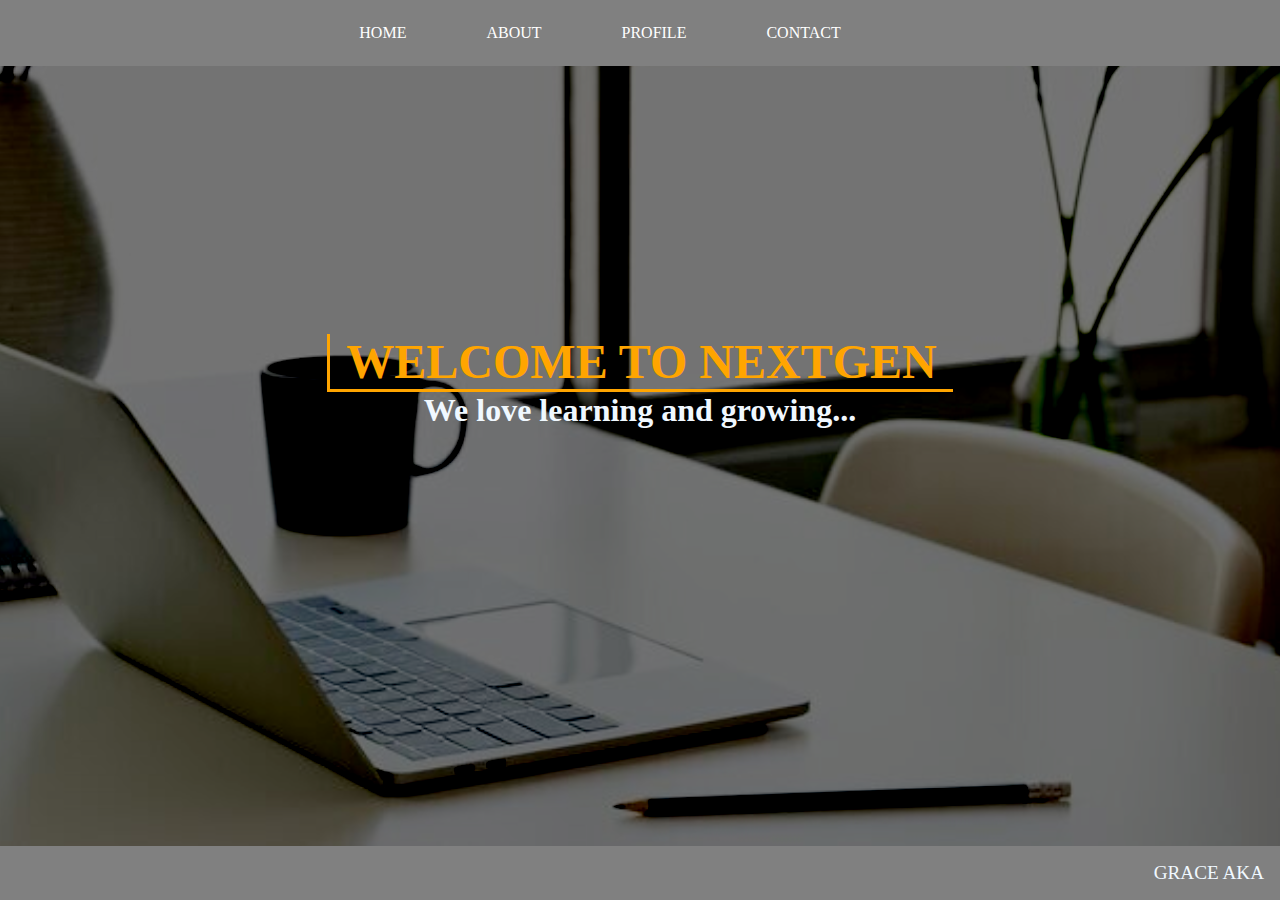
<file: index.html>
<!DOCTYPE html>
<html lang="en">
<head>
    <meta charset="UTF-8">
    <meta http-equiv="X-UA-Compatible" content="IE=edge">
    <meta name="viewport" content="width=device-width, initial-scale=1.0">
    <title>Landing Page</title>
    <link rel="stylesheet" href="style.css">
</head>
<body>
    <header>
        <ul>
          <div>
            <li><a link href="index.html">HOME</a></li>
          </div>  
          <div>
            <li><a link href="About.html">ABOUT</a></li>
          </div>  
          <div>
            <li><a link href="Profile.html">PROFILE</a></li>
          </div>  
          <div>
            <li><a link href="Contact.html">CONTACT</a></li>
          </div>  
        </ul>
    </header>

    <section>
        <div class="container">
            <h1>WELCOME TO NEXTGEN</h1>
            <h3>We love learning and growing...</h3>
        </div>
    </section>
    
    <footer>
        <p>GRACE AKA</p>

    </footer>
    
</body>
</html>
</file>
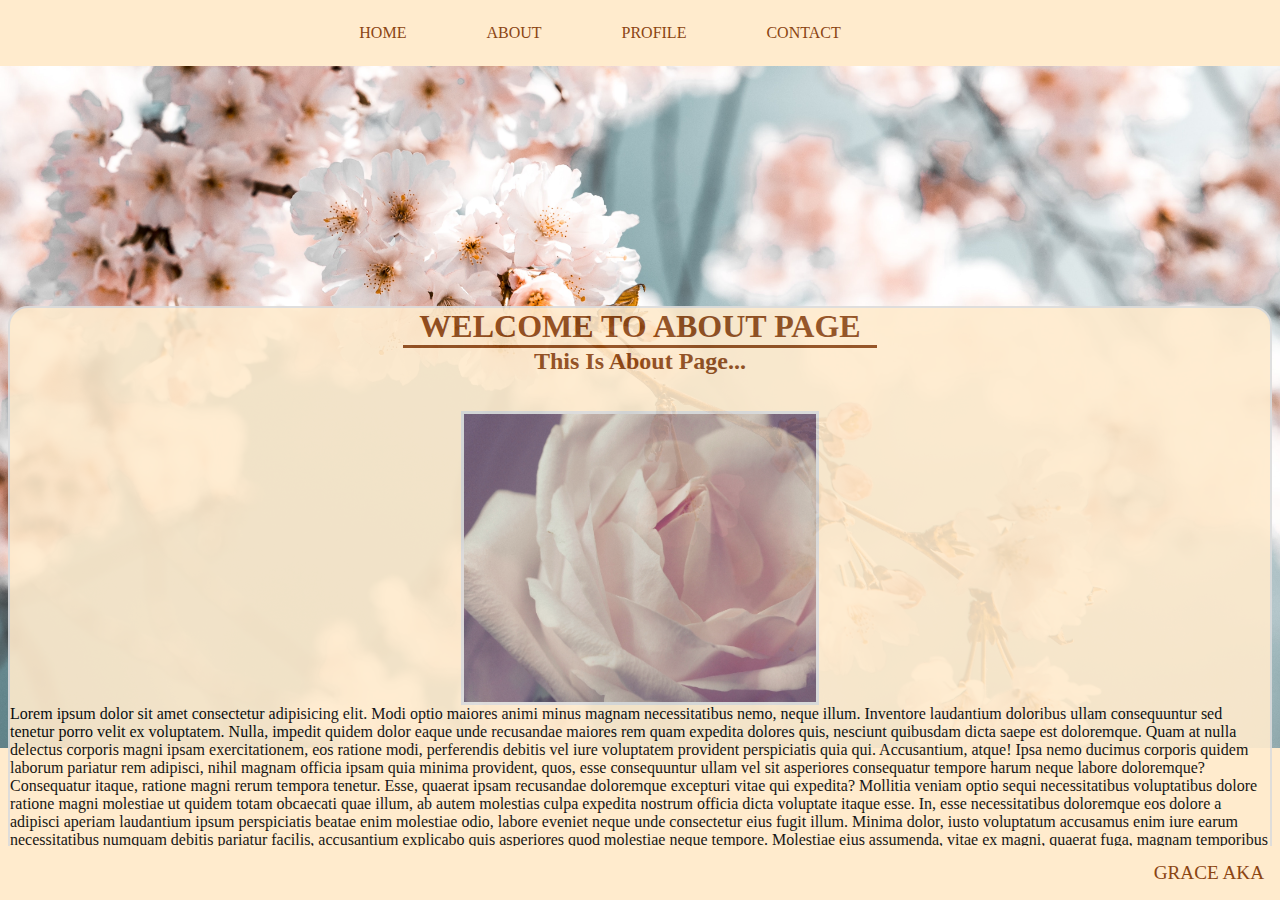
<file: About.html>
<!DOCTYPE html>
<html lang="en">
<head>
    <meta charset="UTF-8">
    <meta http-equiv="X-UA-Compatible" content="IE=edge">
    <meta name="viewport" content="width=device-width, initial-scale=1.0">
    <title>Landing Page</title>
    <Link rel="stylesheet" href="About.css"></Link>
</head>
<body>
    <header>
        <ul>
          <div>
            <li><a link href="index.html">HOME</a></li>
          </div>  
          <div>
            <li><a link href="About.html">ABOUT</a></li>
          </div>  
          <div>
            <li><a link href="Profile.html">PROFILE</a></li>
          </div>  
          <div>
            <li><a link href="Contact.html">CONTACT</a></li>
          </div>  
        </ul>
    </header>

    <section>
        <div class="container">
            <h1>WELCOME TO ABOUT PAGE</h1>
            <h3>This Is About Page...</h3>
            <br><br>
            <img src="Asset/white rose.jpg" alt="Amara">
            <p>Lorem ipsum dolor sit amet consectetur adipisicing elit. Modi optio maiores animi minus magnam necessitatibus nemo, neque illum. Inventore laudantium doloribus ullam consequuntur sed tenetur porro velit ex voluptatem. Nulla, impedit quidem dolor eaque unde recusandae maiores rem quam expedita dolores quis, nesciunt quibusdam dicta saepe est doloremque. Quam at nulla delectus corporis magni ipsam exercitationem, eos ratione modi, perferendis debitis vel iure voluptatem provident perspiciatis quia qui. Accusantium, atque! Ipsa nemo ducimus corporis quidem laborum pariatur rem adipisci, nihil magnam officia ipsam quia minima provident, quos, esse consequuntur ullam vel sit asperiores consequatur tempore harum neque labore doloremque? Consequatur itaque, ratione magni rerum tempora tenetur. Esse, quaerat ipsam recusandae doloremque excepturi vitae qui expedita? Mollitia veniam optio sequi necessitatibus voluptatibus dolore ratione magni molestiae ut quidem totam obcaecati quae illum, ab autem molestias culpa expedita nostrum officia dicta voluptate itaque esse. In, esse necessitatibus doloremque eos dolore a adipisci aperiam laudantium ipsum perspiciatis beatae enim molestiae odio, labore eveniet neque unde consectetur eius fugit illum. Minima dolor, iusto voluptatum accusamus enim iure earum necessitatibus numquam debitis pariatur facilis, accusantium explicabo quis asperiores quod molestiae neque tempore. Molestiae eius assumenda, vitae ex magni, quaerat fuga, magnam temporibus placeat non ipsam.</p>
        </div>

    </section>
    
    <footer>
        <p>GRACE AKA</p>

    </footer>
</body>
</html>
</file>
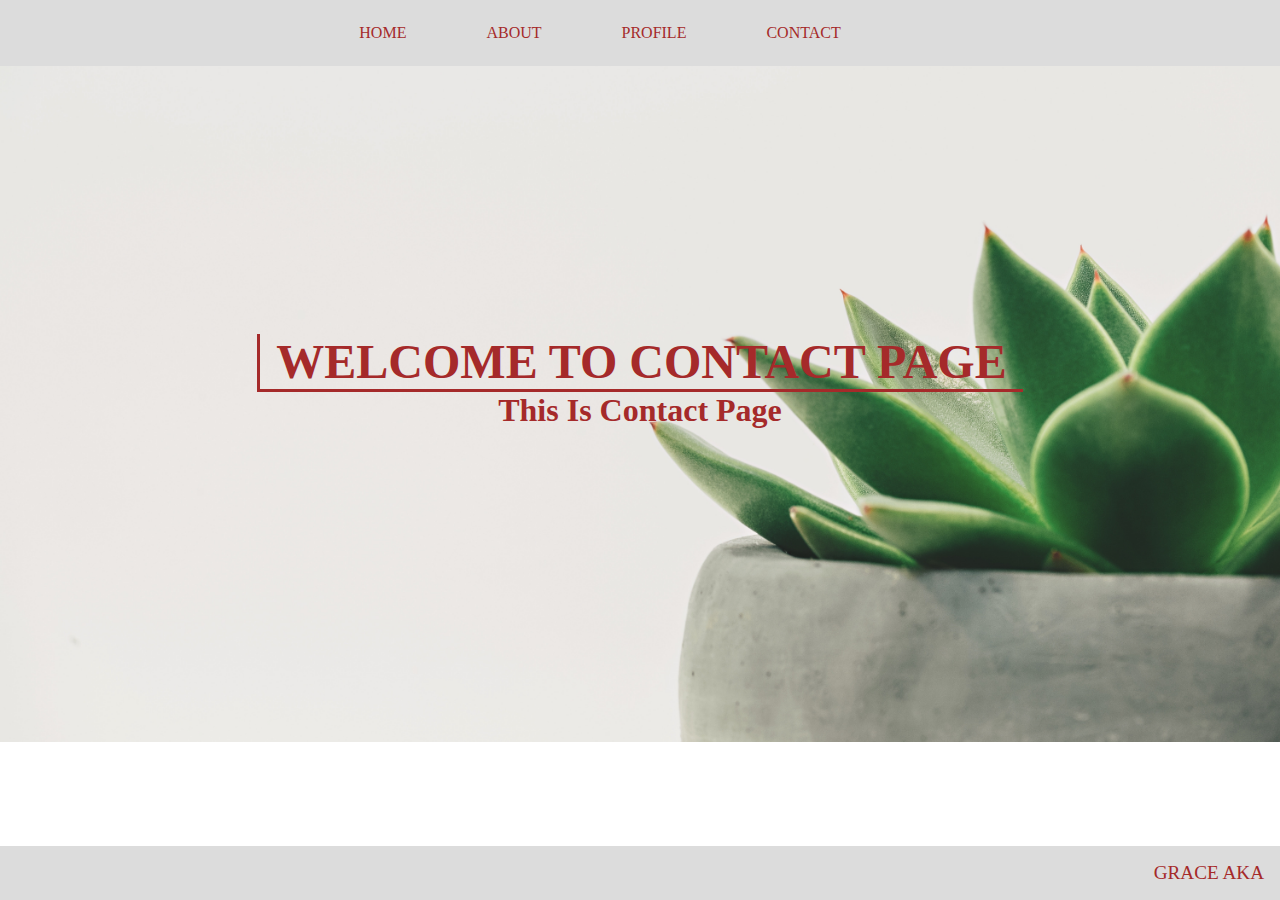
<file: Contact.html>
<!DOCTYPE html>
<html lang="en">
<head>
    <meta charset="UTF-8">
    <meta http-equiv="X-UA-Compatible" content="IE=edge">
    <meta name="viewport" content="width=device-width, initial-scale=1.0">
    <title>Landing Page</title>
    <Link rel="stylesheet" href="Contact.css"></Link>
</head>
<body>
    <header>
        <ul>
          <div>
            <li><a link href="index.html">HOME</a></li>
          </div>  
          <div>
            <li><a link href="About.html">ABOUT</a></li>
          </div>  
          <div>
            <li><a link href="Profile.html">PROFILE</a></li>
          </div>  
          <div>
            <li><a link href="Contact.html">CONTACT</a></li>
          </div>  
        </ul>
    </header>

    <section>
        <div class="container">
            <h1>WELCOME TO CONTACT PAGE</h1>
            <h3>This Is Contact Page</h3>
        </div>
    </section>
    
    <footer>
        <p>GRACE AKA</p>

    </footer>
</body>
</html>
</file>
<file: style.css>
* {
    margin: 0;
    padding: 0;
}

body{
    background-color: grey;
    background-image: url(Asset/comfortable-office-room-with-laptop-computer-office-supplies-white-wooden-table_67155-4101.jpg);
    background-repeat: no-repeat;
    background-position: center;
    background-size: cover;
    height: 100vh;
    background-blend-mode: color-burn;
}

header{
    background-color: grey;
}

ul{
    list-style: none;
    display: flex;
    justify-content: center;
    align-items: center;
    padding: 1.5rem;
}

li{
    margin-right: 5rem;
}

a{
    text-decoration: none;
    color: white;
    font-size: 1rem;
}

a:hover{
    border-bottom: 2px solid orange;
}

.container{
    display: flex;
    flex-direction: column;
    align-items:center;
    justify-content: center;
    position: relative;
    height: 70vh;
}

h1{
    font-size: 3rem;
    color: orange;
    padding: 0 1rem;
    border-bottom: 3px solid;
    border-left: 3px solid;
}

h1:hover{
    color: aliceblue;
    border: 1px solid white;
    cursor: pointer;

}

h3{
    color:aliceblue;
    font-size: 2rem;
    font-family: cursive;
}

h3:hover{
    color: orange;
    border-bottom: 2px orange solid;
}

.Aboutpic{
    width: 30%; height: 40%;
    outline-style: solid;
    color: whitesmoke;
    margin-top: 7.5rem;
    margin-left: 0.5rem;
    margin-right: 1rem;
    float: left;
}

.pabout{
    background-color: gainsboro;
    font-style: oblique;
    margin-top: 18rem;
}


.Profilep, Proh3{
    background-color: whitesmoke;
    font-style: oblique;
    text-align:unset;
}

.Profpic{
    width: 20%; height: 40%;
    outline-style: solid;
    color: whitesmoke;
    margin-top: 7.5rem;
    margin-left: 0.5rem;
    
}

footer{
    position: fixed;
    right: 0;
    bottom: 0;
    background-color: grey;
    width: 1000vw;
    padding: 1rem;
    font-size: 1.2rem;
    color: aliceblue;
    text-align: right;
}
</file>
<file: About.css>
* {
    margin: 0;
    padding: 0;
}

body{
    background-color:blanchedalmond;
    background-image: url(Asset/bloom.jpg);
    background-repeat: no-repeat;
    background-position: center;
    background-size: cover;
    height: 70vh;
    background-blend-mode:normal;
}

header{
    background-color:blanchedalmond;
}

ul{
    list-style: none;
    display: flex;
    justify-content: center;
    align-items: center;
    padding: 1.5rem;
}

li{
    margin-right: 5rem;
}

a{
    text-decoration: none;
    color:saddlebrown;
    font-size: 1rem;
}

a:hover{
    border-bottom: 2px solid brown;
}

.container{
    display:flex;
    flex-direction:column;
    align-items:center;
    justify-content:center;
    position:relative;
    max-height:fit-content;
    max-width: fit-content;
    margin-top: 15rem;
    margin-left: 0.5rem;
    margin-right: 0.5rem;
    background-color: blanchedalmond;
    border: 2px gainsboro solid;
    border-radius: 20px;
    opacity: 0.9;
}

img{
    width: 22rem;
    height: 18rem;
    border: solid gainsboro;
    
}

h1{
    font-size: 2rem;
    color:saddlebrown;
    padding: 0 1rem;
    border-bottom: 3px solid;
}

h1:hover{
    color: black;
    border: 1px solid white;
    cursor: pointer;

}

h3{
    color:saddlebrown;
    font-size: 1.5rem;
    font-family: cursive;
}

h3:hover{
    color: black;
    border-bottom: 2px black solid;
}    

footer{
    position: fixed;
    right: 0;
    bottom: 0;
    background-color:blanchedalmond;
    width: 1000vw;
    padding: 1rem;
    font-size: 1.2rem;
    color:saddlebrown;
    text-align: right;
}
</file>
<file: Contact.css>
* {
    margin: 0;
    padding: 0;
}

body{
    background-color: white;
    background-image: url(Asset/green\ leaf.jpg);
    background-repeat: no-repeat;
    background-position: center;
    background-size: cover;
    height: 70vh;
    background-blend-mode:normal;
}

header{
    background-color:gainsboro;
}

ul{
    list-style: none;
    display: flex;
    justify-content: center;
    align-items: center;
    padding: 1.5rem;
}

li{
    margin-right: 5rem;
}

a{
    text-decoration: none;
    color:brown;
    font-size: 1rem;
}

a:hover{
    border-bottom: 2px solid brown;
}

.container{
    display: flex;
    flex-direction: column;
    align-items:center;
    justify-content: center;
    position: relative;
    height: 70vh;
}

h1{
    font-size: 3rem;
    color:brown;
    padding: 0 1rem;
    border-bottom: 3px solid;
    border-left: 3px solid;
}

h1:hover{
    color: burlywood;
    border: 1px solid white;
    cursor: pointer;

}

h3{
    color:brown;
    font-size: 2rem;
    font-family: cursive;
}

h3:hover{
    color: burlywood;
    border-bottom: 2px brown solid;
}    

footer{
    position: fixed;
    right: 0;
    bottom: 0;
    background-color:gainsboro;
    width: 1000vw;
    padding: 1rem;
    font-size: 1.2rem;
    color:brown;
    text-align: right;
}
</file>
